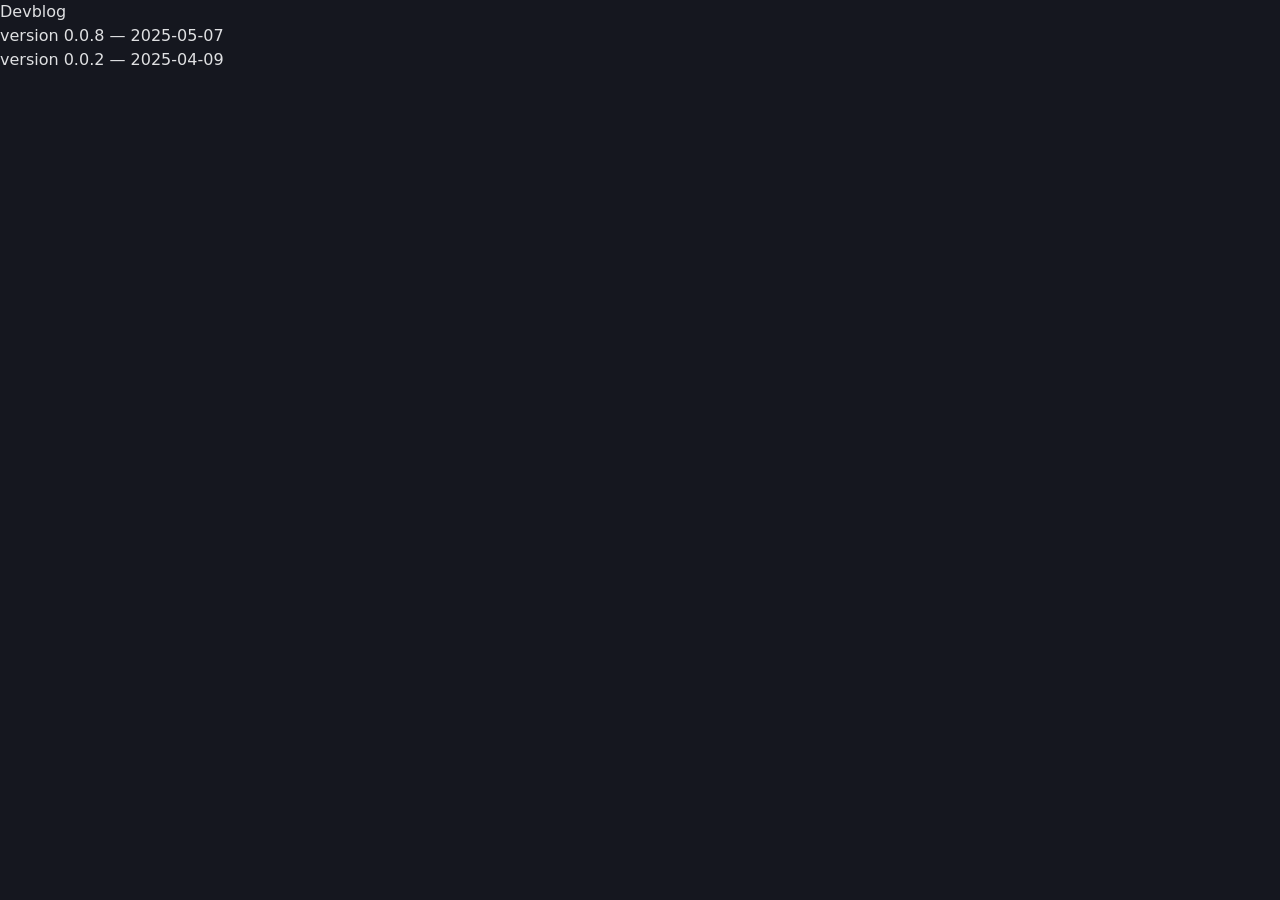
<file: docs/dev-blog.html>
<!DOCTYPE html>
<html lang="en" class="dark">
	<head>
		<meta charset="utf-8" />
		<link rel="icon" href="./favicon.png" />
		<meta name="viewport" content="width=device-width" />
		
		<link href="./_app/immutable/assets/0.D1j4bIAE.css" rel="stylesheet">
		<link rel="modulepreload" href="./_app/immutable/entry/start.DVsSzZGM.js">
		<link rel="modulepreload" href="./_app/immutable/chunks/CYjCXB3Z.js">
		<link rel="modulepreload" href="./_app/immutable/chunks/Dwl9Pdby.js">
		<link rel="modulepreload" href="./_app/immutable/chunks/DXoi_vYY.js">
		<link rel="modulepreload" href="./_app/immutable/chunks/vXE2wrxm.js">
		<link rel="modulepreload" href="./_app/immutable/entry/app.BvrhaS8A.js">
		<link rel="modulepreload" href="./_app/immutable/chunks/C1FmrZbK.js">
		<link rel="modulepreload" href="./_app/immutable/chunks/DKAJD_Vm.js">
		<link rel="modulepreload" href="./_app/immutable/nodes/0.BLsCVbPi.js">
		<link rel="modulepreload" href="./_app/immutable/chunks/bpIC0SkS.js">
		<link rel="modulepreload" href="./_app/immutable/nodes/3.By1RO5wB.js">
		<link rel="modulepreload" href="./_app/immutable/chunks/D6YF6ztN.js">
	</head>
	<body>
		<div class="h-full overflow-hidden contents">    <h1 data-svelte-h="svelte-1ryx81f">Devblog</h1> <ul><li><a href="./dev-blog/dev-blog-2">version 0.0.8 — 2025-05-07</a> </li><li><a href="./dev-blog/dev-blog-1">version 0.0.2 — 2025-04-09</a> </li></ul> 
			
			<script>
				{
					__sveltekit_67yebd = {
						base: new URL(".", location).pathname.slice(0, -1)
					};

					const element = document.currentScript.parentElement;

					Promise.all([
						import("./_app/immutable/entry/start.DVsSzZGM.js"),
						import("./_app/immutable/entry/app.BvrhaS8A.js")
					]).then(([kit, app]) => {
						kit.start(app, element, {
							node_ids: [0, 3],
							data: [null,{"type":"data","data":{posts:[{slug:"dev-blog-2",title:"version 0.0.8",date:"2025-05-07"},{slug:"dev-blog-1",title:"version 0.0.2",date:"2025-04-09"}]},"uses":{}}],
							form: null,
							error: null
						});
					});
				}
			</script>
		</div>
	</body>
</html>
</file>
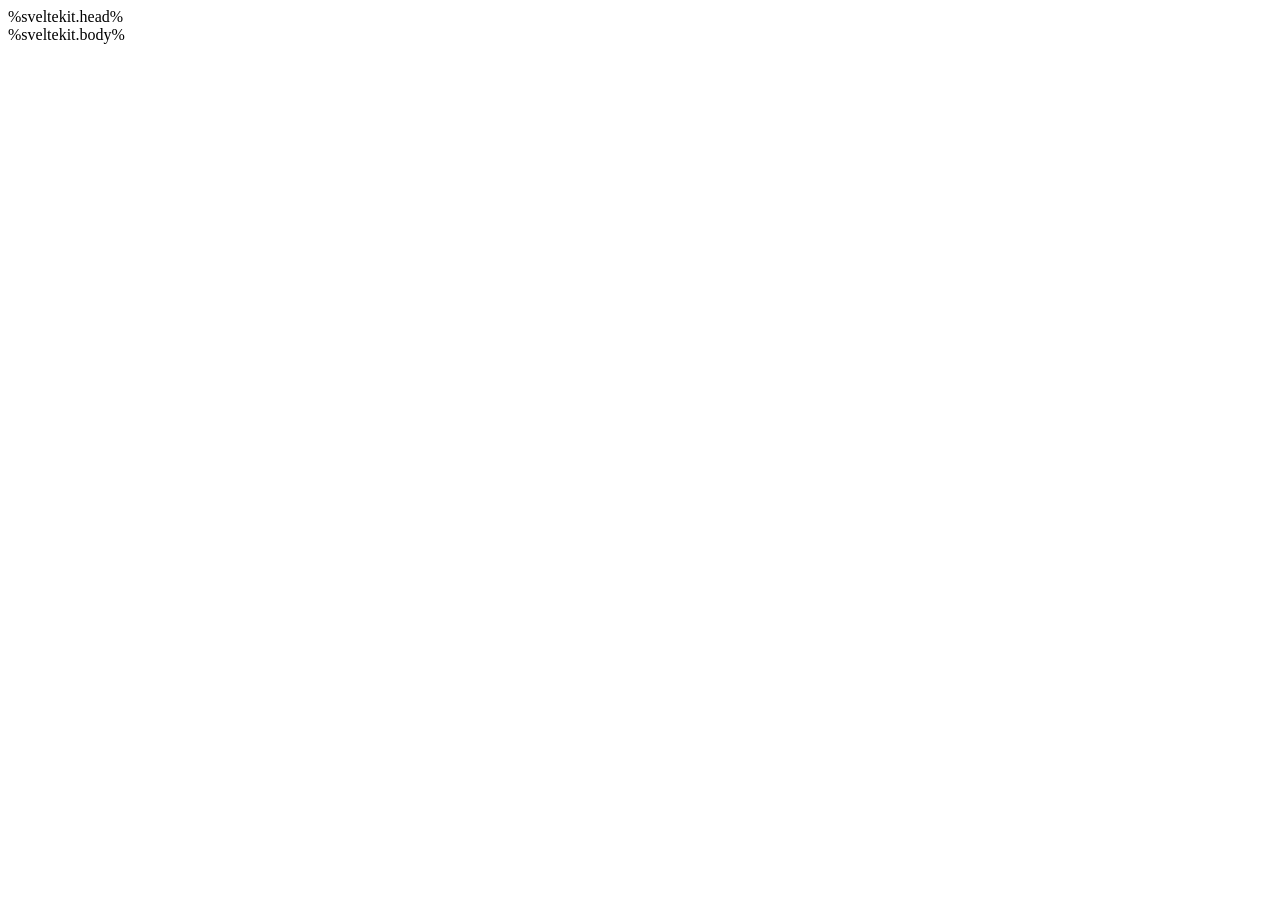
<file: src/app.html>
<!DOCTYPE html>
<html lang="en" class="dark">
	<head>
		<meta charset="utf-8" />
		<link rel="icon" href="%sveltekit.assets%/favicon.png" />
		<meta name="viewport" content="width=device-width" />
		%sveltekit.head%
	</head>
	<body>
		<div class="h-full overflow-hidden contents">%sveltekit.body%</div>
	</body>
</html>
</file>
<file: docs/_app/immutable/assets/0.D1j4bIAE.css>
*,:before,:after{--tw-border-spacing-x: 0;--tw-border-spacing-y: 0;--tw-translate-x: 0;--tw-translate-y: 0;--tw-rotate: 0;--tw-skew-x: 0;--tw-skew-y: 0;--tw-scale-x: 1;--tw-scale-y: 1;--tw-pan-x: ;--tw-pan-y: ;--tw-pinch-zoom: ;--tw-scroll-snap-strictness: proximity;--tw-gradient-from-position: ;--tw-gradient-via-position: ;--tw-gradient-to-position: ;--tw-ordinal: ;--tw-slashed-zero: ;--tw-numeric-figure: ;--tw-numeric-spacing: ;--tw-numeric-fraction: ;--tw-ring-inset: ;--tw-ring-offset-width: 0px;--tw-ring-offset-color: #fff;--tw-ring-color: rgb(59 130 246 / .5);--tw-ring-offset-shadow: 0 0 #0000;--tw-ring-shadow: 0 0 #0000;--tw-shadow: 0 0 #0000;--tw-shadow-colored: 0 0 #0000;--tw-blur: ;--tw-brightness: ;--tw-contrast: ;--tw-grayscale: ;--tw-hue-rotate: ;--tw-invert: ;--tw-saturate: ;--tw-sepia: ;--tw-drop-shadow: ;--tw-backdrop-blur: ;--tw-backdrop-brightness: ;--tw-backdrop-contrast: ;--tw-backdrop-grayscale: ;--tw-backdrop-hue-rotate: ;--tw-backdrop-invert: ;--tw-backdrop-opacity: ;--tw-backdrop-saturate: ;--tw-backdrop-sepia: ;--tw-contain-size: ;--tw-contain-layout: ;--tw-contain-paint: ;--tw-contain-style: }::backdrop{--tw-border-spacing-x: 0;--tw-border-spacing-y: 0;--tw-translate-x: 0;--tw-translate-y: 0;--tw-rotate: 0;--tw-skew-x: 0;--tw-skew-y: 0;--tw-scale-x: 1;--tw-scale-y: 1;--tw-pan-x: ;--tw-pan-y: ;--tw-pinch-zoom: ;--tw-scroll-snap-strictness: proximity;--tw-gradient-from-position: ;--tw-gradient-via-position: ;--tw-gradient-to-position: ;--tw-ordinal: ;--tw-slashed-zero: ;--tw-numeric-figure: ;--tw-numeric-spacing: ;--tw-numeric-fraction: ;--tw-ring-inset: ;--tw-ring-offset-width: 0px;--tw-ring-offset-color: #fff;--tw-ring-color: rgb(59 130 246 / .5);--tw-ring-offset-shadow: 0 0 #0000;--tw-ring-shadow: 0 0 #0000;--tw-shadow: 0 0 #0000;--tw-shadow-colored: 0 0 #0000;--tw-blur: ;--tw-brightness: ;--tw-contrast: ;--tw-grayscale: ;--tw-hue-rotate: ;--tw-invert: ;--tw-saturate: ;--tw-sepia: ;--tw-drop-shadow: ;--tw-backdrop-blur: ;--tw-backdrop-brightness: ;--tw-backdrop-contrast: ;--tw-backdrop-grayscale: ;--tw-backdrop-hue-rotate: ;--tw-backdrop-invert: ;--tw-backdrop-opacity: ;--tw-backdrop-saturate: ;--tw-backdrop-sepia: ;--tw-contain-size: ;--tw-contain-layout: ;--tw-contain-paint: ;--tw-contain-style: }*,:before,:after{box-sizing:border-box;border-width:0;border-style:solid;border-color:#e5e7eb}:before,:after{--tw-content: ""}html,:host{line-height:1.5;-webkit-text-size-adjust:100%;-moz-tab-size:4;-o-tab-size:4;tab-size:4;font-family:ui-sans-serif,system-ui,sans-serif,"Apple Color Emoji","Segoe UI Emoji",Segoe UI Symbol,"Noto Color Emoji";font-feature-settings:normal;font-variation-settings:normal;-webkit-tap-highlight-color:transparent}body{margin:0;line-height:inherit}hr{height:0;color:inherit;border-top-width:1px}abbr:where([title]){-webkit-text-decoration:underline dotted;text-decoration:underline dotted}h1{font-size:inherit;font-weight:inherit}a{color:inherit;text-decoration:inherit}b,strong{font-weight:bolder}samp{font-family:ui-monospace,SFMono-Regular,Menlo,Monaco,Consolas,Liberation Mono,Courier New,monospace;font-feature-settings:normal;font-variation-settings:normal;font-size:1em}small{font-size:80%}sub,sup{font-size:75%;line-height:0;position:relative;vertical-align:baseline}sub{bottom:-.25em}sup{top:-.5em}button,input,optgroup,select,textarea{font-family:inherit;font-feature-settings:inherit;font-variation-settings:inherit;font-size:100%;font-weight:inherit;line-height:inherit;letter-spacing:inherit;color:inherit;margin:0;padding:0}button,select{text-transform:none}button,input:where([type=button]),input:where([type=reset]),input:where([type=submit]){-webkit-appearance:button;background-color:transparent;background-image:none}:-moz-focusring{outline:auto}:-moz-ui-invalid{box-shadow:none}progress{vertical-align:baseline}::-webkit-inner-spin-button,::-webkit-outer-spin-button{height:auto}[type=search]{-webkit-appearance:textfield;outline-offset:-2px}::-webkit-search-decoration{-webkit-appearance:none}::-webkit-file-upload-button{-webkit-appearance:button;font:inherit}summary{display:list-item}dl,dd,h1,hr,figure,p{margin:0}fieldset{margin:0;padding:0}ol,ul,menu{list-style:none;margin:0;padding:0}dialog{padding:0}textarea{resize:vertical}input::-moz-placeholder,textarea::-moz-placeholder{opacity:1;color:#9ca3af}input::placeholder,textarea::placeholder{opacity:1;color:#9ca3af}button,[role=button]{cursor:pointer}:disabled{cursor:default}img,svg,video,canvas,audio,iframe,embed,object{display:block;vertical-align:middle}img,video{max-width:100%;height:auto}[hidden]:where(:not([hidden=until-found])){display:none}body{background-color:rgb(var(--color-surface-50));font-size:1rem;line-height:1.5rem;font-family:var(--theme-font-family-base);color:rgba(var(--theme-font-color-base))}.dark body{background-color:rgb(var(--color-surface-900));color:rgba(var(--theme-font-color-dark))}::-moz-selection{background-color:rgb(var(--color-primary-500) / .3)}::selection{background-color:rgb(var(--color-primary-500) / .3)}html{-webkit-tap-highlight-color:rgba(128,128,128,.5);scrollbar-color:rgba(0,0,0,.2) rgba(255,255,255,.05)}:root{scrollbar-color:rgba(128,128,128,.5) rgba(0,0,0,.1);scrollbar-width:thin}html.dark{scrollbar-color:rgba(255,255,255,.1) rgba(0,0,0,.05)}hr:not(.divider){display:block;border-top-width:1px;border-style:solid;border-color:rgb(var(--color-surface-300))}.dark hr:not(.divider){border-color:rgb(var(--color-surface-600))}fieldset{display:block}::-moz-placeholder{color:rgb(var(--color-surface-500))}::placeholder{color:rgb(var(--color-surface-500))}.dark ::-moz-placeholder{color:rgb(var(--color-surface-400))}.dark ::placeholder{color:rgb(var(--color-surface-400))}:is(.dark input::-webkit-calendar-picker-indicator){--tw-invert: invert(100%);filter:var(--tw-blur) var(--tw-brightness) var(--tw-contrast) var(--tw-grayscale) var(--tw-hue-rotate) var(--tw-invert) var(--tw-saturate) var(--tw-sepia) var(--tw-drop-shadow)}input[type=search]::-webkit-search-cancel-button{-webkit-appearance:none;background:url("data:image/svg+xml,%3Csvg xmlns='http://www.w3.org/2000/svg' viewBox='0 0 512 512'%3E%3Cpath d='M256 8C119 8 8 119 8 256s111 248 248 248 248-111 248-248S393 8 256 8zm121.6 313.1c4.7 4.7 4.7 12.3 0 17L338 377.6c-4.7 4.7-12.3 4.7-17 0L256 312l-65.1 65.6c-4.7 4.7-12.3 4.7-17 0L134.4 338c-4.7-4.7-4.7-12.3 0-17l65.6-65-65.6-65.1c-4.7-4.7-4.7-12.3 0-17l39.6-39.6c4.7-4.7 12.3-4.7 17 0l65 65.7 65.1-65.6c4.7-4.7 12.3-4.7 17 0l39.6 39.6c4.7 4.7 4.7 12.3 0 17L312 256l65.6 65.1z'/%3E%3C/svg%3E") no-repeat 50% 50%;pointer-events:none;height:1rem;width:1rem;border-radius:9999px;background-size:contain;opacity:0}input[type=search]:focus::-webkit-search-cancel-button{pointer-events:auto;opacity:1}:is(.dark input[type=search]::-webkit-search-cancel-button){--tw-invert: invert(100%);filter:var(--tw-blur) var(--tw-brightness) var(--tw-contrast) var(--tw-grayscale) var(--tw-hue-rotate) var(--tw-invert) var(--tw-saturate) var(--tw-sepia) var(--tw-drop-shadow)}progress{webkit-appearance:none;-moz-appearance:none;-webkit-appearance:none;appearance:none;height:.5rem;width:100%;overflow:hidden;border-radius:var(--theme-rounded-base);background-color:rgb(var(--color-surface-400))}.dark progress{background-color:rgb(var(--color-surface-500))}progress::-webkit-progress-bar{background-color:rgb(var(--color-surface-400))}.dark progress::-webkit-progress-bar{background-color:rgb(var(--color-surface-500))}progress::-webkit-progress-value{background-color:rgb(var(--color-surface-900))}.dark progress::-webkit-progress-value{background-color:rgb(var(--color-surface-50))}::-moz-progress-bar{background-color:rgb(var(--color-surface-900))}.dark ::-moz-progress-bar{background-color:rgb(var(--color-surface-50))}:indeterminate::-moz-progress-bar{width:0}input[type=file]:not(.file-dropzone-input)::file-selector-button:disabled{cursor:not-allowed;opacity:.5}input[type=file]:not(.file-dropzone-input)::file-selector-button:disabled:hover{--tw-brightness: brightness(1);filter:var(--tw-blur) var(--tw-brightness) var(--tw-contrast) var(--tw-grayscale) var(--tw-hue-rotate) var(--tw-invert) var(--tw-saturate) var(--tw-sepia) var(--tw-drop-shadow)}input[type=file]:not(.file-dropzone-input)::file-selector-button:disabled:active{--tw-scale-x: 1;--tw-scale-y: 1;transform:translate(var(--tw-translate-x),var(--tw-translate-y)) rotate(var(--tw-rotate)) skew(var(--tw-skew-x)) skewY(var(--tw-skew-y)) scaleX(var(--tw-scale-x)) scaleY(var(--tw-scale-y))}input[type=file]:not(.file-dropzone-input)::file-selector-button{font-size:.875rem;line-height:1.25rem;padding:.375rem .75rem;white-space:nowrap;text-align:center;display:inline-flex;align-items:center;justify-content:center;transition-property:all;transition-timing-function:cubic-bezier(.4,0,.2,1);transition-duration:.15s;border-radius:var(--theme-rounded-base);background-color:rgb(var(--color-surface-900));color:rgb(var(--color-surface-50));margin-right:.5rem;border-width:0px}input[type=file]:not(.file-dropzone-input)::file-selector-button>:not([hidden])~:not([hidden]){--tw-space-x-reverse: 0;margin-right:calc(.5rem * var(--tw-space-x-reverse));margin-left:calc(.5rem * calc(1 - var(--tw-space-x-reverse)))}input[type=file]:not(.file-dropzone-input)::file-selector-button:hover{--tw-brightness: brightness(1.15);filter:var(--tw-blur) var(--tw-brightness) var(--tw-contrast) var(--tw-grayscale) var(--tw-hue-rotate) var(--tw-invert) var(--tw-saturate) var(--tw-sepia) var(--tw-drop-shadow)}input[type=file]:not(.file-dropzone-input)::file-selector-button:active{--tw-scale-x: 95%;--tw-scale-y: 95%;transform:translate(var(--tw-translate-x),var(--tw-translate-y)) rotate(var(--tw-rotate)) skew(var(--tw-skew-x)) skewY(var(--tw-skew-y)) scaleX(var(--tw-scale-x)) scaleY(var(--tw-scale-y));--tw-brightness: brightness(.9);filter:var(--tw-blur) var(--tw-brightness) var(--tw-contrast) var(--tw-grayscale) var(--tw-hue-rotate) var(--tw-invert) var(--tw-saturate) var(--tw-sepia) var(--tw-drop-shadow)}.dark input[type=file]:not(.file-dropzone-input)::file-selector-button{background-color:rgb(var(--color-surface-50));color:rgb(var(--color-surface-900))}[type=range]{width:100%;accent-color:rgb(var(--color-surface-900) / 1)}:is(.dark [type=range]){accent-color:rgb(var(--color-surface-50) / 1)}[data-sort]{cursor:pointer}[data-sort]:hover:hover,.dark [data-sort]:hover:hover{background-color:rgb(var(--color-primary-500) / .1)}[data-sort]:after{margin-left:.5rem!important;opacity:0;--tw-content: "↓" !important;content:var(--tw-content)!important}[data-popup]{position:absolute;top:0;left:0;display:none;transition-property:opacity;transition-timing-function:cubic-bezier(.4,0,.2,1);transition-duration:.15s}:root [data-theme=skeleton]{--theme-font-family-base: system-ui;--theme-font-family-heading: system-ui;--theme-font-color-base: 0 0 0;--theme-font-color-dark: 255 255 255;--theme-rounded-base: 9999px;--theme-rounded-container: 8px;--theme-border-base: 1px;--on-primary: 0 0 0;--on-secondary: 255 255 255;--on-tertiary: 0 0 0;--on-success: 0 0 0;--on-warning: 0 0 0;--on-error: 255 255 255;--on-surface: 255 255 255;--color-primary-50: 219 245 236;--color-primary-100: 207 241 230;--color-primary-200: 195 238 224;--color-primary-300: 159 227 205;--color-primary-400: 87 207 167;--color-primary-500: 15 186 129;--color-primary-600: 14 167 116;--color-primary-700: 11 140 97;--color-primary-800: 9 112 77;--color-primary-900: 7 91 63;--color-secondary-50: 229 227 251;--color-secondary-100: 220 218 250;--color-secondary-200: 211 209 249;--color-secondary-300: 185 181 245;--color-secondary-400: 132 126 237;--color-secondary-500: 79 70 229;--color-secondary-600: 71 63 206;--color-secondary-700: 59 53 172;--color-secondary-800: 47 42 137;--color-secondary-900: 39 34 112;--color-tertiary-50: 219 242 252;--color-tertiary-100: 207 237 251;--color-tertiary-200: 195 233 250;--color-tertiary-300: 159 219 246;--color-tertiary-400: 86 192 240;--color-tertiary-500: 14 165 233;--color-tertiary-600: 13 149 210;--color-tertiary-700: 11 124 175;--color-tertiary-800: 8 99 140;--color-tertiary-900: 7 81 114;--color-success-50: 237 247 220;--color-success-100: 230 245 208;--color-success-200: 224 242 197;--color-success-300: 206 235 162;--color-success-400: 169 219 92;--color-success-500: 132 204 22;--color-success-600: 119 184 20;--color-success-700: 99 153 17;--color-success-800: 79 122 13;--color-success-900: 65 100 11;--color-warning-50: 252 244 218;--color-warning-100: 251 240 206;--color-warning-200: 250 236 193;--color-warning-300: 247 225 156;--color-warning-400: 240 202 82;--color-warning-500: 234 179 8;--color-warning-600: 211 161 7;--color-warning-700: 176 134 6;--color-warning-800: 140 107 5;--color-warning-900: 115 88 4;--color-error-50: 249 221 234;--color-error-100: 246 209 228;--color-error-200: 244 198 221;--color-error-300: 238 163 200;--color-error-400: 225 94 159;--color-error-500: 212 25 118;--color-error-600: 191 23 106;--color-error-700: 159 19 89;--color-error-800: 127 15 71;--color-error-900: 104 12 58;--color-surface-50: 228 230 238;--color-surface-100: 219 222 233;--color-surface-200: 210 214 227;--color-surface-300: 182 189 210;--color-surface-400: 128 140 177;--color-surface-500: 73 90 143;--color-surface-600: 66 81 129;--color-surface-700: 55 68 107;--color-surface-800: 44 54 86;--color-surface-900: 36 44 70}[data-theme=skeleton] h1{font-weight:700}[data-theme=skeleton]{background-image:radial-gradient(at 0% 0%,rgba(var(--color-secondary-500) / .33) 0px,transparent 50%),radial-gradient(at 98% 1%,rgba(var(--color-error-500) / .33) 0px,transparent 50%);background-attachment:fixed;background-position:center;background-repeat:no-repeat;background-size:cover}:root [data-theme=crimson]{--theme-font-family-base: Inter, ui-sans-serif, system-ui, -apple-system, BlinkMacSystemFont, "Segoe UI", Roboto, "Helvetica Neue", Arial, "Noto Sans", sans-serif, "Apple Color Emoji", "Segoe UI Emoji", "Segoe UI Symbol", "Noto Color Emoji";--theme-font-family-heading: system-ui;--theme-font-color-base: var(--color-surface-900);--theme-font-color-dark: var(--color-surface-50);--theme-rounded-base: 24px;--theme-rounded-container: 24px;--theme-border-base: 1px;--on-primary: 255 255 255;--on-secondary: 255 255 255;--on-tertiary: 0 0 0;--on-success: 0 0 0;--on-warning: 0 0 0;--on-error: 0 0 0;--on-surface: 255 255 255;--color-primary-50: 249 220 226;--color-primary-100: 246 208 216;--color-primary-200: 244 197 206;--color-primary-300: 238 162 177;--color-primary-400: 225 92 119;--color-primary-500: 212 22 60;--color-primary-600: 191 20 54;--color-primary-700: 159 17 45;--color-primary-800: 127 13 36;--color-primary-900: 104 11 29;--color-secondary-50: 227 237 243;--color-secondary-100: 218 231 239;--color-secondary-200: 209 225 235;--color-secondary-300: 181 206 223;--color-secondary-400: 126 170 199;--color-secondary-500: 70 133 175;--color-secondary-600: 63 120 158;--color-secondary-700: 53 100 131;--color-secondary-800: 42 80 105;--color-secondary-900: 34 65 86;--color-tertiary-50: 246 244 244;--color-tertiary-100: 242 240 240;--color-tertiary-200: 239 237 236;--color-tertiary-300: 230 226 225;--color-tertiary-400: 211 204 203;--color-tertiary-500: 192 182 180;--color-tertiary-600: 173 164 162;--color-tertiary-700: 144 137 135;--color-tertiary-800: 115 109 108;--color-tertiary-900: 94 89 88;--color-success-50: 246 250 239;--color-success-100: 243 248 234;--color-success-200: 240 247 229;--color-success-300: 230 241 213;--color-success-400: 212 231 182;--color-success-500: 193 221 151;--color-success-600: 174 199 136;--color-success-700: 145 166 113;--color-success-800: 116 133 91;--color-success-900: 95 108 74;--color-warning-50: 251 246 231;--color-warning-100: 250 243 223;--color-warning-200: 248 240 215;--color-warning-300: 244 231 191;--color-warning-400: 236 212 142;--color-warning-500: 228 194 94;--color-warning-600: 205 175 85;--color-warning-700: 171 146 71;--color-warning-800: 137 116 56;--color-warning-900: 112 95 46;--color-error-50: 248 236 236;--color-error-100: 246 229 230;--color-error-200: 244 223 224;--color-error-300: 237 204 205;--color-error-400: 224 165 167;--color-error-500: 210 127 129;--color-error-600: 189 114 116;--color-error-700: 158 95 97;--color-error-800: 126 76 77;--color-error-900: 103 62 63;--color-surface-50: 223 224 226;--color-surface-100: 213 213 217;--color-surface-200: 202 203 207;--color-surface-300: 170 171 179;--color-surface-400: 107 109 121;--color-surface-500: 43 46 64;--color-surface-600: 39 41 58;--color-surface-700: 32 35 48;--color-surface-800: 26 28 38;--color-surface-900: 21 23 31}:root [data-theme=sahara]{--theme-font-family-base: Inter, ui-sans-serif, system-ui, -apple-system, BlinkMacSystemFont, "Segoe UI", Roboto, "Helvetica Neue", Arial, "Noto Sans", sans-serif, "Apple Color Emoji", "Segoe UI Emoji", "Segoe UI Symbol", "Noto Color Emoji";--theme-font-family-heading: Inter, ui-sans-serif, system-ui, -apple-system, BlinkMacSystemFont, "Segoe UI", Roboto, "Helvetica Neue", Arial, "Noto Sans", sans-serif, "Apple Color Emoji", "Segoe UI Emoji", "Segoe UI Symbol", "Noto Color Emoji";--theme-font-color-base: var(--color-secondary-900);--theme-font-color-dark: var(--color-primary-100);--theme-rounded-base: 9999px;--theme-rounded-container: 24px;--theme-border-base: 1px;--on-primary: 0 0 0;--on-secondary: 0 0 0;--on-tertiary: 0 0 0;--on-success: 0 0 0;--on-warning: 0 0 0;--on-error: 255 255 255;--on-surface: 255 255 255;--color-primary-50: 252 242 225;--color-primary-100: 251 238 215;--color-primary-200: 250 234 205;--color-primary-300: 247 221 175;--color-primary-400: 242 196 114;--color-primary-500: 236 170 54;--color-primary-600: 212 153 49;--color-primary-700: 177 128 41;--color-primary-800: 142 102 32;--color-primary-900: 116 83 26;--color-secondary-50: 225 247 245;--color-secondary-100: 216 245 241;--color-secondary-200: 206 242 238;--color-secondary-300: 176 234 227;--color-secondary-400: 117 219 207;--color-secondary-500: 58 203 186;--color-secondary-600: 52 183 167;--color-secondary-700: 44 152 140;--color-secondary-800: 35 122 112;--color-secondary-900: 28 99 91;--color-tertiary-50: 245 250 237;--color-tertiary-100: 241 249 231;--color-tertiary-200: 238 247 225;--color-tertiary-300: 228 242 207;--color-tertiary-400: 207 233 170;--color-tertiary-500: 187 223 134;--color-tertiary-600: 168 201 121;--color-tertiary-700: 140 167 101;--color-tertiary-800: 112 134 80;--color-tertiary-900: 92 109 66;--color-success-50: 237 247 220;--color-success-100: 230 245 208;--color-success-200: 224 242 197;--color-success-300: 206 235 162;--color-success-400: 169 219 92;--color-success-500: 132 204 22;--color-success-600: 119 184 20;--color-success-700: 99 153 17;--color-success-800: 79 122 13;--color-success-900: 65 100 11;--color-warning-50: 251 246 230;--color-warning-100: 250 243 221;--color-warning-200: 249 240 213;--color-warning-300: 245 230 188;--color-warning-400: 237 212 137;--color-warning-500: 229 193 87;--color-warning-600: 206 174 78;--color-warning-700: 172 145 65;--color-warning-800: 137 116 52;--color-warning-900: 112 95 43;--color-error-50: 250 231 240;--color-error-100: 248 222 235;--color-error-200: 246 214 230;--color-error-300: 241 190 215;--color-error-400: 230 141 186;--color-error-500: 219 92 156;--color-error-600: 197 83 140;--color-error-700: 164 69 117;--color-error-800: 131 55 94;--color-error-900: 107 45 76;--color-surface-50: 249 228 232;--color-surface-100: 248 220 224;--color-surface-200: 246 211 217;--color-surface-300: 240 184 193;--color-surface-400: 229 131 147;--color-surface-500: 218 78 101;--color-surface-600: 196 70 91;--color-surface-700: 164 59 76;--color-surface-800: 131 47 61;--color-surface-900: 107 38 49}.dark [data-theme=sahara]{background-image:radial-gradient(at 100% 36%,hsla(37,81%,56%,.15) 0px,transparent 50%),radial-gradient(at 7% 0%,hsla(37,81%,56%,.2) 0px,transparent 50%);background-attachment:fixed;background-position:center;background-repeat:no-repeat;background-size:cover}[data-theme=sahara] h1{font-weight:600}[data-theme=sahara] p{font-weight:400}[data-theme=sahara]{background-image:radial-gradient(at 100% 36%,hsla(37,81%,56%,.15) 0px,transparent 50%),radial-gradient(at 7% 0%,hsla(37,81%,56%,.2) 0px,transparent 50%);background-attachment:fixed;background-position:center;background-repeat:no-repeat;background-size:cover}:root [data-theme=vintage]{--theme-font-family-base: Inter, ui-sans-serif, system-ui, -apple-system, BlinkMacSystemFont, "Segoe UI", Roboto, "Helvetica Neue", Arial, "Noto Sans", sans-serif, "Apple Color Emoji", "Segoe UI Emoji", "Segoe UI Symbol", "Noto Color Emoji";--theme-font-family-heading: "Abril Fatface", cursive;--theme-font-color-base: var(--color-primary-900);--theme-font-color-dark: var(--color-primary-100);--theme-rounded-base: 2px;--theme-rounded-container: 4px;--theme-border-base: 1px;--on-primary: 0 0 0;--on-secondary: 0 0 0;--on-tertiary: 0 0 0;--on-success: 0 0 0;--on-warning: 0 0 0;--on-error: 0 0 0;--on-surface: 255 255 255;--color-primary-50: 252 237 221;--color-primary-100: 251 231 209;--color-primary-200: 250 225 198;--color-primary-300: 247 207 163;--color-primary-400: 240 170 95;--color-primary-500: 234 134 26;--color-primary-600: 211 121 23;--color-primary-700: 176 101 20;--color-primary-800: 140 80 16;--color-primary-900: 115 66 13;--color-secondary-50: 239 248 242;--color-secondary-100: 234 245 237;--color-secondary-200: 229 243 233;--color-secondary-300: 213 235 219;--color-secondary-400: 182 221 192;--color-secondary-500: 151 206 165;--color-secondary-600: 136 185 149;--color-secondary-700: 113 155 124;--color-secondary-800: 91 124 99;--color-secondary-900: 74 101 81;--color-tertiary-50: 218 244 249;--color-tertiary-100: 205 240 246;--color-tertiary-200: 193 237 244;--color-tertiary-300: 155 226 238;--color-tertiary-400: 81 204 225;--color-tertiary-500: 6 182 212;--color-tertiary-600: 5 164 191;--color-tertiary-700: 5 137 159;--color-tertiary-800: 4 109 127;--color-tertiary-900: 3 89 104;--color-success-50: 237 247 231;--color-success-100: 230 245 223;--color-success-200: 224 242 215;--color-success-300: 206 234 190;--color-success-400: 169 219 142;--color-success-500: 132 203 93;--color-success-600: 119 183 84;--color-success-700: 99 152 70;--color-success-800: 79 122 56;--color-success-900: 65 99 46;--color-warning-50: 253 243 222;--color-warning-100: 252 238 211;--color-warning-200: 252 234 200;--color-warning-300: 250 222 167;--color-warning-400: 246 197 101;--color-warning-500: 242 172 35;--color-warning-600: 218 155 32;--color-warning-700: 182 129 26;--color-warning-800: 145 103 21;--color-warning-900: 119 84 17;--color-error-50: 249 236 235;--color-error-100: 247 229 228;--color-error-200: 245 223 221;--color-error-300: 238 203 201;--color-error-400: 226 165 161;--color-error-500: 213 126 120;--color-error-600: 192 113 108;--color-error-700: 160 95 90;--color-error-800: 128 76 72;--color-error-900: 104 62 59;--color-surface-50: 226 225 224;--color-surface-100: 217 215 214;--color-surface-200: 207 205 204;--color-surface-300: 178 175 173;--color-surface-400: 121 115 111;--color-surface-500: 63 55 49;--color-surface-600: 57 50 44;--color-surface-700: 47 41 37;--color-surface-800: 38 33 29;--color-surface-900: 31 27 24}.dark [data-theme=vintage]{background-image:radial-gradient(at 100% 0%,hsla(135,34%,70%,.14) 0px,transparent 50%),radial-gradient(at 85% 100%,hsla(31,83%,50%,.14) 0px,transparent 50%);background-attachment:fixed;background-position:center;background-repeat:no-repeat;background-size:cover}[data-theme=vintage] h1{letter-spacing:1px}[data-theme=vintage]{background-image:radial-gradient(at 100% 0%,hsla(135,34%,70%,.2) 0px,transparent 50%),radial-gradient(at 85% 100%,hsla(31,83%,50%,.2) 0px,transparent 50%);background-attachment:fixed;background-position:center;background-repeat:no-repeat;background-size:cover}:root [data-theme=wintry]{--theme-font-family-heading: Inter, system-ui, sans-serif;--theme-font-family-base: system-ui;--theme-font-color-base: 23 37 84;--theme-font-color-dark: 255 255 255;--theme-rounded-base: 9999px;--theme-rounded-container: 6px;--theme-border-base: 1px;--on-primary: 0 0 0;--on-secondary: 0 0 0;--on-tertiary: 255 255 255;--on-success: 0 0 0;--on-warning: 0 0 0;--on-error: 255 255 255;--on-surface: 255 255 255;--color-primary-50: 239 246 255;--color-primary-100: 219 234 254;--color-primary-200: 191 219 254;--color-primary-300: 147 197 253;--color-primary-400: 96 165 250;--color-primary-500: 59 130 246;--color-primary-600: 37 99 235;--color-primary-700: 29 78 216;--color-primary-800: 30 64 175;--color-primary-900: 30 58 138;--color-secondary-50: 240 249 255;--color-secondary-100: 224 242 254;--color-secondary-200: 186 230 253;--color-secondary-300: 125 211 252;--color-secondary-400: 56 189 248;--color-secondary-500: 14 165 233;--color-secondary-600: 2 132 199;--color-secondary-700: 3 105 161;--color-secondary-800: 7 89 133;--color-secondary-900: 12 74 110;--color-tertiary-50: 238 242 255;--color-tertiary-100: 224 231 255;--color-tertiary-200: 199 210 254;--color-tertiary-300: 165 180 252;--color-tertiary-400: 129 140 248;--color-tertiary-500: 99 102 241;--color-tertiary-600: 79 70 229;--color-tertiary-700: 67 56 202;--color-tertiary-800: 55 48 163;--color-tertiary-900: 49 46 129;--color-success-50: 237 247 220;--color-success-100: 230 245 208;--color-success-200: 224 242 197;--color-success-300: 206 235 162;--color-success-400: 169 219 92;--color-success-500: 132 204 22;--color-success-600: 119 184 20;--color-success-700: 99 153 17;--color-success-800: 79 122 13;--color-success-900: 65 100 11;--color-warning-50: 252 244 218;--color-warning-100: 251 240 206;--color-warning-200: 250 236 193;--color-warning-300: 247 225 156;--color-warning-400: 240 202 82;--color-warning-500: 234 179 8;--color-warning-600: 211 161 7;--color-warning-700: 176 134 6;--color-warning-800: 140 107 5;--color-warning-900: 115 88 4;--color-error-50: 249 221 234;--color-error-100: 246 209 228;--color-error-200: 244 198 221;--color-error-300: 238 163 200;--color-error-400: 225 94 159;--color-error-500: 212 25 118;--color-error-600: 191 23 106;--color-error-700: 159 19 89;--color-error-800: 127 15 71;--color-error-900: 104 12 58;--color-surface-50: 249 250 251;--color-surface-100: 243 244 246;--color-surface-200: 229 231 235;--color-surface-300: 209 213 219;--color-surface-400: 156 163 175;--color-surface-500: 107 114 128;--color-surface-600: 75 85 99;--color-surface-700: 55 65 81;--color-surface-800: 31 41 55;--color-surface-900: 17 24 39}.dark [data-theme=wintry]{background-image:radial-gradient(at 50% 0%,rgba(var(--color-secondary-500) / .18) 0px,transparent 75%),radial-gradient(at 100% 0%,rgba(var(--color-tertiary-500) / .18) 0px,transparent 50%)}[data-theme=wintry] h1{font-weight:700}[data-theme=wintry]{background-image:radial-gradient(at 50% 0%,rgba(var(--color-secondary-500) / .5) 0px,transparent 75%),radial-gradient(at 100% 0%,rgba(var(--color-tertiary-500) / .4) 0px,transparent 50%);background-attachment:fixed;background-position:center;background-repeat:no-repeat;background-size:cover}:root [data-theme=seafoam]{--theme-font-family-base: Inter, ui-sans-serif, system-ui, -apple-system, BlinkMacSystemFont, "Segoe UI", Roboto, "Helvetica Neue", Arial, "Noto Sans", sans-serif, "Apple Color Emoji", "Segoe UI Emoji", "Segoe UI Symbol", "Noto Color Emoji";--theme-font-family-heading: "Playfair Display", serif;--theme-font-color-base: var(--color-surface-900);--theme-font-color-dark: var(--color-secondary-100);--theme-rounded-base: 16px;--theme-rounded-container: 16px;--theme-border-base: 3px;--on-primary: 0 0 0;--on-secondary: 255 255 255;--on-tertiary: 255 255 255;--on-success: 0 0 0;--on-warning: 0 0 0;--on-error: 255 255 255;--on-surface: 0 0 0;--color-primary-50: 237 248 247;--color-primary-100: 231 246 245;--color-primary-200: 225 243 242;--color-primary-300: 207 236 234;--color-primary-400: 170 222 219;--color-primary-500: 134 208 203;--color-primary-600: 121 187 183;--color-primary-700: 101 156 152;--color-primary-800: 80 125 122;--color-primary-900: 66 102 99;--color-secondary-50: 222 224 230;--color-secondary-100: 211 214 221;--color-secondary-200: 200 204 213;--color-secondary-300: 166 173 187;--color-secondary-400: 100 112 136;--color-secondary-500: 33 51 85;--color-secondary-600: 30 46 77;--color-secondary-700: 25 38 64;--color-secondary-800: 20 31 51;--color-secondary-900: 16 25 42;--color-tertiary-50: 255 226 217;--color-tertiary-100: 255 216 204;--color-tertiary-200: 255 207 191;--color-tertiary-300: 255 177 153;--color-tertiary-400: 255 119 77;--color-tertiary-500: 255 61 0;--color-tertiary-600: 230 55 0;--color-tertiary-700: 191 46 0;--color-tertiary-800: 153 37 0;--color-tertiary-900: 125 30 0;--color-success-50: 218 251 241;--color-success-100: 205 250 236;--color-success-200: 193 249 232;--color-success-300: 155 245 218;--color-success-400: 81 237 190;--color-success-500: 6 229 162;--color-success-600: 5 206 146;--color-success-700: 5 172 122;--color-success-800: 4 137 97;--color-success-900: 3 112 79;--color-warning-50: 252 251 230;--color-warning-100: 251 250 221;--color-warning-200: 250 249 213;--color-warning-300: 247 245 188;--color-warning-400: 240 237 137;--color-warning-500: 234 229 87;--color-warning-600: 211 206 78;--color-warning-700: 176 172 65;--color-warning-800: 140 137 52;--color-warning-900: 115 112 43;--color-error-50: 248 227 227;--color-error-100: 246 218 218;--color-error-200: 244 209 209;--color-error-300: 237 181 181;--color-error-400: 224 126 126;--color-error-500: 210 70 70;--color-error-600: 189 63 63;--color-error-700: 158 53 53;--color-error-800: 126 42 42;--color-error-900: 103 34 34;--color-surface-50: 222 248 249;--color-surface-100: 211 246 246;--color-surface-200: 201 244 244;--color-surface-300: 168 237 238;--color-surface-400: 102 223 225;--color-surface-500: 37 209 212;--color-surface-600: 33 188 191;--color-surface-700: 28 157 159;--color-surface-800: 22 125 127;--color-surface-900: 18 102 104}.dark [data-theme=seafoam]{background:linear-gradient(0deg,#213253,#08847c);background-attachment:fixed;background-position:center;background-repeat:no-repeat;background-size:cover}[data-theme=seafoam] h1{font-weight:700;font-style:italic;letter-spacing:1px}[data-theme=seafoam]{background:linear-gradient(0deg,#cbddfebf,#a3d1cebf);background-attachment:fixed;background-position:center;background-repeat:no-repeat;background-size:cover}:root [data-theme=gold-nouveau]{--theme-font-family-base: system-ui, sans-serif;--theme-font-family-heading: "Quicksand", sans-serif;--theme-font-color-base: var(--color-surface-900);--theme-font-color-dark: var(--color-surface-50);--theme-rounded-base: 4px;--theme-rounded-container: 4px;--theme-border-base: 1px;--on-primary: 255 255 255;--on-secondary: 255 255 255;--on-tertiary: 255 255 255;--on-success: 0 0 0;--on-warning: 0 0 0;--on-error: 255 255 255;--on-surface: 255 255 255;--color-primary-50: 250 248 252;--color-primary-100: 242 238 247;--color-primary-200: 229 220 239;--color-primary-300: 209 192 226;--color-primary-400: 162 129 197;--color-primary-500: 116 74 161;--color-primary-600: 83 53 115;--color-primary-700: 60 39 84;--color-primary-800: 35 22 49;--color-primary-900: 18 11 24;--color-secondary-50: 218 234 251;--color-secondary-100: 205 227 250;--color-secondary-200: 193 220 249;--color-secondary-300: 155 199 245;--color-secondary-400: 81 156 237;--color-secondary-500: 6 114 229;--color-secondary-600: 5 103 206;--color-secondary-700: 5 86 172;--color-secondary-800: 4 68 137;--color-secondary-900: 3 56 112;--color-tertiary-50: 236 235 250;--color-tertiary-100: 229 228 248;--color-tertiary-200: 223 221 247;--color-tertiary-300: 204 201 241;--color-tertiary-400: 165 161 231;--color-tertiary-500: 127 120 221;--color-tertiary-600: 114 108 199;--color-tertiary-700: 95 90 166;--color-tertiary-800: 76 72 133;--color-tertiary-900: 62 59 108;--color-success-50: 234 246 237;--color-success-100: 227 243 231;--color-success-200: 220 241 225;--color-success-300: 199 232 206;--color-success-400: 156 214 170;--color-success-500: 114 197 133;--color-success-600: 103 177 120;--color-success-700: 86 148 100;--color-success-800: 68 118 80;--color-success-900: 56 97 65;--color-warning-50: 251 236 218;--color-warning-100: 250 229 206;--color-warning-200: 249 223 193;--color-warning-300: 245 204 156;--color-warning-400: 238 165 82;--color-warning-500: 231 127 8;--color-warning-600: 208 114 7;--color-warning-700: 173 95 6;--color-warning-800: 139 76 5;--color-warning-900: 113 62 4;--color-error-50: 238 219 222;--color-error-100: 233 207 211;--color-error-200: 227 195 200;--color-error-300: 210 159 167;--color-error-400: 177 87 100;--color-error-500: 143 15 34;--color-error-600: 129 14 31;--color-error-700: 107 11 26;--color-error-800: 86 9 20;--color-error-900: 70 7 17;--color-surface-50: 250 248 252;--color-surface-100: 242 238 247;--color-surface-200: 229 220 239;--color-surface-300: 209 192 226;--color-surface-400: 162 129 197;--color-surface-500: 116 74 161;--color-surface-600: 83 53 115;--color-surface-700: 60 39 84;--color-surface-800: 35 22 49;--color-surface-900: 18 11 24}.dark [data-theme=gold-nouveau]{--on-primary: 0 0 0;--color-primary-50: 251 247 224;--color-primary-100: 250 244 214;--color-primary-200: 249 241 204;--color-primary-300: 245 233 173;--color-primary-400: 238 217 112;--color-primary-500: 230 200 51;--color-primary-600: 207 180 46;--color-primary-700: 173 150 38;--color-primary-800: 138 120 31;--color-primary-900: 113 98 25}[data-theme=gold-nouveau] h1{font-weight:700}[data-theme=gold-nouveau]{background-image:radial-gradient(at 0% 100%,rgba(var(--color-secondary-500) / .33) 0px,transparent 50%),radial-gradient(at 98% 100%,rgba(var(--color-error-500) / .33) 0px,transparent 50%);background-attachment:fixed;background-position:center;background-repeat:no-repeat;background-size:cover}:root [data-theme=hamlindigo]{--theme-font-family-base: Inter, ui-sans-serif, system-ui, -apple-system, BlinkMacSystemFont, "Segoe UI", Roboto, "Helvetica Neue", Arial, "Noto Sans", sans-serif, "Apple Color Emoji", "Segoe UI Emoji", "Segoe UI Symbol", "Noto Color Emoji";--theme-font-family-heading: serif;--theme-font-color-base: 0 0 0;--theme-font-color-dark: 255 255 255;--theme-rounded-base: 2px;--theme-rounded-container: 2px;--theme-border-base: 2px;--on-primary: 0 0 0;--on-secondary: 255 255 255;--on-tertiary: 255 255 255;--on-success: 255 255 255;--on-warning: 0 0 0;--on-error: 255 255 255;--on-surface: 255 255 255;--color-primary-50: 242 245 253;--color-primary-100: 238 242 252;--color-primary-200: 233 239 252;--color-primary-300: 220 229 249;--color-primary-400: 194 210 245;--color-primary-500: 168 190 241;--color-primary-600: 151 171 217;--color-primary-700: 126 143 181;--color-primary-800: 101 114 145;--color-primary-900: 82 93 118;--color-secondary-50: 241 238 230;--color-secondary-100: 237 232 222;--color-secondary-200: 232 227 214;--color-secondary-300: 219 210 189;--color-secondary-400: 191 176 140;--color-secondary-500: 164 142 91;--color-secondary-600: 148 128 82;--color-secondary-700: 123 107 68;--color-secondary-800: 98 85 55;--color-secondary-900: 80 70 45;--color-tertiary-50: 231 239 241;--color-tertiary-100: 223 234 237;--color-tertiary-200: 216 229 232;--color-tertiary-300: 192 213 218;--color-tertiary-400: 144 182 191;--color-tertiary-500: 97 151 163;--color-tertiary-600: 87 136 147;--color-tertiary-700: 73 113 122;--color-tertiary-800: 58 91 98;--color-tertiary-900: 48 74 80;--color-success-50: 227 239 236;--color-success-100: 218 234 229;--color-success-200: 209 228 223;--color-success-300: 181 212 203;--color-success-400: 126 180 164;--color-success-500: 71 148 125;--color-success-600: 64 133 113;--color-success-700: 53 111 94;--color-success-800: 43 89 75;--color-success-900: 35 73 61;--color-warning-50: 249 242 226;--color-warning-100: 248 238 216;--color-warning-200: 246 234 207;--color-warning-300: 240 221 178;--color-warning-400: 229 195 120;--color-warning-500: 218 169 62;--color-warning-600: 196 152 56;--color-warning-700: 164 127 47;--color-warning-800: 131 101 37;--color-warning-900: 107 83 30;--color-error-50: 241 231 234;--color-error-100: 236 223 227;--color-error-200: 232 216 221;--color-error-300: 218 192 200;--color-error-400: 190 144 158;--color-error-500: 162 97 117;--color-error-600: 146 87 105;--color-error-700: 122 73 88;--color-error-800: 97 58 70;--color-error-900: 79 48 57;--color-surface-50: 232 234 241;--color-surface-100: 224 228 237;--color-surface-200: 216 221 232;--color-surface-300: 193 200 218;--color-surface-400: 146 159 191;--color-surface-500: 99 118 163;--color-surface-600: 89 106 147;--color-surface-700: 74 89 122;--color-surface-800: 59 71 98;--color-surface-900: 49 58 80}.dark [data-theme=hamlindigo]{background-image:url("data:image/svg+xml,%3Csvg xmlns='http://www.w3.org/2000/svg' width='8' height='8' viewBox='0 0 8 8'%3E%3Cg fill='%233b4762' fill-opacity='0.2'%3E%3Cpath fill-rule='evenodd' d='M0 0h4v4H0V0zm4 4h4v4H4V4z'/%3E%3C/g%3E%3C/svg%3E")}[data-theme=hamlindigo]{background-image:url("data:image/svg+xml,%3Csvg xmlns='http://www.w3.org/2000/svg' width='8' height='8' viewBox='0 0 8 8'%3E%3Cg fill='%23e0e4ed' fill-opacity='0.5'%3E%3Cpath fill-rule='evenodd' d='M0 0h4v4H0V0zm4 4h4v4H4V4z'/%3E%3C/g%3E%3C/svg%3E")}:root [data-theme=rocket]{--theme-font-family-base: system-ui;--theme-font-family-heading: "Space Grotesk", sans-serif;--theme-font-color-base: var(--color-primary-900);--theme-font-color-dark: var(--color-primary-100);--theme-rounded-base: 0px;--theme-rounded-container: 0px;--theme-border-base: 0px;--on-primary: 0 0 0;--on-secondary: 255 255 255;--on-tertiary: 255 255 255;--on-success: 0 0 0;--on-warning: 0 0 0;--on-error: 255 255 255;--on-surface: 255 255 255;--color-primary-50: 218 244 249;--color-primary-100: 205 240 246;--color-primary-200: 193 237 244;--color-primary-300: 155 226 238;--color-primary-400: 81 204 225;--color-primary-500: 6 182 212;--color-primary-600: 5 164 191;--color-primary-700: 5 137 159;--color-primary-800: 4 109 127;--color-primary-900: 3 89 104;--color-secondary-50: 226 236 254;--color-secondary-100: 216 230 253;--color-secondary-200: 206 224 253;--color-secondary-300: 177 205 251;--color-secondary-400: 118 168 249;--color-secondary-500: 59 130 246;--color-secondary-600: 53 117 221;--color-secondary-700: 44 98 185;--color-secondary-800: 35 78 148;--color-secondary-900: 29 64 121;--color-tertiary-50: 242 230 254;--color-tertiary-100: 238 221 253;--color-tertiary-200: 233 213 253;--color-tertiary-300: 220 187 252;--color-tertiary-400: 194 136 249;--color-tertiary-500: 168 85 247;--color-tertiary-600: 151 77 222;--color-tertiary-700: 126 64 185;--color-tertiary-800: 101 51 148;--color-tertiary-900: 82 42 121;--color-success-50: 228 247 220;--color-success-100: 219 245 208;--color-success-200: 210 242 197;--color-success-300: 183 234 161;--color-success-400: 130 219 91;--color-success-500: 76 203 21;--color-success-600: 68 183 19;--color-success-700: 57 152 16;--color-success-800: 46 122 13;--color-success-900: 37 99 10;--color-warning-50: 253 246 223;--color-warning-100: 253 243 212;--color-warning-200: 252 240 202;--color-warning-300: 251 230 170;--color-warning-400: 247 212 106;--color-warning-500: 244 193 42;--color-warning-600: 220 174 38;--color-warning-700: 183 145 32;--color-warning-800: 146 116 25;--color-warning-900: 120 95 21;--color-error-50: 244 223 230;--color-error-100: 240 213 221;--color-error-200: 237 202 213;--color-error-300: 225 171 187;--color-error-400: 203 107 136;--color-error-500: 181 44 85;--color-error-600: 163 40 77;--color-error-700: 136 33 64;--color-error-800: 109 26 51;--color-error-900: 89 22 42;--color-surface-50: 232 234 238;--color-surface-100: 224 227 232;--color-surface-200: 216 220 226;--color-surface-300: 193 199 209;--color-surface-400: 147 158 174;--color-surface-500: 100 116 139;--color-surface-600: 90 104 125;--color-surface-700: 75 87 104;--color-surface-800: 60 70 83;--color-surface-900: 49 57 68}[data-theme=rocket] h1{font-weight:700}[data-theme=rocket]{background-image:radial-gradient(at 0% 0%,rgba(var(--color-secondary-500) / .33) 0px,transparent 50%),radial-gradient(at 98% 1%,rgba(var(--color-error-500) / .33) 0px,transparent 50%);background-attachment:fixed;background-position:center;background-repeat:no-repeat;background-size:cover}.h1{font-size:1.875rem;line-height:2.25rem;font-family:var(--theme-font-family-heading)}.anchor{--tw-text-opacity: 1;color:rgb(var(--color-primary-700) / var(--tw-text-opacity));text-decoration-line:underline}.anchor:hover{--tw-brightness: brightness(1.1);filter:var(--tw-blur) var(--tw-brightness) var(--tw-contrast) var(--tw-grayscale) var(--tw-hue-rotate) var(--tw-invert) var(--tw-saturate) var(--tw-sepia) var(--tw-drop-shadow)}:is(.dark .anchor){--tw-text-opacity: 1;color:rgb(var(--color-primary-500) / var(--tw-text-opacity))}.input,.textarea,.select{width:100%;transition-property:color,background-color,border-color,text-decoration-color,fill,stroke,opacity,box-shadow,transform,filter,-webkit-backdrop-filter;transition-property:color,background-color,border-color,text-decoration-color,fill,stroke,opacity,box-shadow,transform,filter,backdrop-filter;transition-property:color,background-color,border-color,text-decoration-color,fill,stroke,opacity,box-shadow,transform,filter,backdrop-filter,-webkit-backdrop-filter;transition-timing-function:cubic-bezier(.4,0,.2,1);transition-duration:.2s;background-color:rgb(var(--color-surface-200));--tw-ring-offset-shadow: var(--tw-ring-inset) 0 0 0 var(--tw-ring-offset-width) var(--tw-ring-offset-color) !important;--tw-ring-shadow: var(--tw-ring-inset) 0 0 0 calc(0px + var(--tw-ring-offset-width)) var(--tw-ring-color) !important;box-shadow:var(--tw-ring-offset-shadow),var(--tw-ring-shadow),var(--tw-shadow, 0 0 #0000)!important;border-width:var(--theme-border-base);border-color:rgb(var(--color-surface-400))}.dark .input,.dark .textarea,.dark .select{background-color:rgb(var(--color-surface-700));border-color:rgb(var(--color-surface-500))}.input:hover,.textarea:hover,.select:hover{--tw-brightness: brightness(1.05);filter:var(--tw-blur) var(--tw-brightness) var(--tw-contrast) var(--tw-grayscale) var(--tw-hue-rotate) var(--tw-invert) var(--tw-saturate) var(--tw-sepia) var(--tw-drop-shadow)}.input:focus,.textarea:focus,.select:focus{--tw-brightness: brightness(1.05);filter:var(--tw-blur) var(--tw-brightness) var(--tw-contrast) var(--tw-grayscale) var(--tw-hue-rotate) var(--tw-invert) var(--tw-saturate) var(--tw-sepia) var(--tw-drop-shadow)}.input:focus-within,.textarea:focus-within,.select:focus-within{--tw-border-opacity: 1;border-color:rgb(var(--color-primary-500) / var(--tw-border-opacity))}.input{border-radius:var(--theme-rounded-base)}.textarea,.select{border-radius:var(--theme-rounded-container)}.select>:not([hidden])~:not([hidden]){--tw-space-y-reverse: 0;margin-top:calc(.25rem * calc(1 - var(--tw-space-y-reverse)));margin-bottom:calc(.25rem * var(--tw-space-y-reverse))}.select{padding:.5rem 2rem .5rem .5rem}.select[size]{background-image:none}.select optgroup>:not([hidden])~:not([hidden]){--tw-space-y-reverse: 0;margin-top:calc(.25rem * calc(1 - var(--tw-space-y-reverse)));margin-bottom:calc(.25rem * var(--tw-space-y-reverse))}.select optgroup{font-weight:700}.select optgroup option{margin-left:0;padding-left:0}.select optgroup option:first-of-type{margin-top:.75rem}.select optgroup option:last-child{margin-bottom:.75rem!important}.select option{cursor:pointer;padding:.5rem 1rem;background-color:rgb(var(--color-surface-200));border-radius:var(--theme-rounded-base)}.dark .select option{background-color:rgb(var(--color-surface-700))}.select option:checked{background:rgb(var(--color-primary-500)) linear-gradient(0deg,rgb(var(--color-primary-500)),rgb(var(--color-primary-500)));color:rgb(var(--on-primary))}.input[type=file]{padding:.25rem}.input[type=color]{height:2.5rem;width:2.5rem;cursor:pointer;overflow:hidden;border-style:none;border-radius:var(--theme-rounded-base);-webkit-appearance:none}.input[type=color]::-webkit-color-swatch-wrapper{padding:0}.input[type=color]::-webkit-color-swatch{border-style:none}.input[type=color]::-webkit-color-swatch:hover{--tw-brightness: brightness(1.1);filter:var(--tw-blur) var(--tw-brightness) var(--tw-contrast) var(--tw-grayscale) var(--tw-hue-rotate) var(--tw-invert) var(--tw-saturate) var(--tw-sepia) var(--tw-drop-shadow)}.input[type=color]::-moz-color-swatch{border-style:none}.input:disabled,.textarea:disabled,.select:disabled{cursor:not-allowed!important;opacity:.5!important}.input:disabled:hover,.textarea:disabled:hover,.select:disabled:hover{--tw-brightness: brightness(1) !important;filter:var(--tw-blur) var(--tw-brightness) var(--tw-contrast) var(--tw-grayscale) var(--tw-hue-rotate) var(--tw-invert) var(--tw-saturate) var(--tw-sepia) var(--tw-drop-shadow)!important}.input[readonly],.textarea[readonly],.select[readonly]{cursor:not-allowed!important;border-color:transparent!important}.input[readonly]:hover,.textarea[readonly]:hover,.select[readonly]:hover{--tw-brightness: brightness(1) !important;filter:var(--tw-blur) var(--tw-brightness) var(--tw-contrast) var(--tw-grayscale) var(--tw-hue-rotate) var(--tw-invert) var(--tw-saturate) var(--tw-sepia) var(--tw-drop-shadow)!important}.list{list-style-type:none}.list>:not([hidden])~:not([hidden]){--tw-space-y-reverse: 0;margin-top:calc(.25rem * calc(1 - var(--tw-space-y-reverse)));margin-bottom:calc(.25rem * var(--tw-space-y-reverse))}.list li{display:flex;align-items:center;border-radius:var(--theme-rounded-base)}.list li>:not([hidden])~:not([hidden]){--tw-space-x-reverse: 0;margin-right:calc(1rem * var(--tw-space-x-reverse));margin-left:calc(1rem * calc(1 - var(--tw-space-x-reverse)))}[data-popup] .\!arrow{position:absolute!important;height:.5rem!important;width:.5rem!important;--tw-rotate: 45deg !important;transform:translate(var(--tw-translate-x),var(--tw-translate-y)) rotate(var(--tw-rotate)) skew(var(--tw-skew-x)) skewY(var(--tw-skew-y)) scaleX(var(--tw-scale-x)) scaleY(var(--tw-scale-y))!important}[data-popup] .arrow{position:absolute;height:.5rem;width:.5rem;--tw-rotate: 45deg;transform:translate(var(--tw-translate-x),var(--tw-translate-y)) rotate(var(--tw-rotate)) skew(var(--tw-skew-x)) skewY(var(--tw-skew-y)) scaleX(var(--tw-scale-x)) scaleY(var(--tw-scale-y))}@media (min-width: 768px){.h1{font-size:3rem;line-height:1}}.visible{visibility:visible}.invisible{visibility:hidden}.absolute{position:absolute}.relative{position:relative}.block{display:block}.inline{display:inline}.flex{display:flex}.grid{display:grid}.contents{display:contents}.hidden{display:none}.h-full{height:100%}@keyframes spin{to{transform:rotate(360deg)}}.resize{resize:both}.overflow-hidden{overflow:hidden}.border{border-width:1px}.blur{--tw-blur: blur(8px);filter:var(--tw-blur) var(--tw-brightness) var(--tw-contrast) var(--tw-grayscale) var(--tw-hue-rotate) var(--tw-invert) var(--tw-saturate) var(--tw-sepia) var(--tw-drop-shadow)}.transition{transition-property:color,background-color,border-color,text-decoration-color,fill,stroke,opacity,box-shadow,transform,filter,-webkit-backdrop-filter;transition-property:color,background-color,border-color,text-decoration-color,fill,stroke,opacity,box-shadow,transform,filter,backdrop-filter;transition-property:color,background-color,border-color,text-decoration-color,fill,stroke,opacity,box-shadow,transform,filter,backdrop-filter,-webkit-backdrop-filter;transition-timing-function:cubic-bezier(.4,0,.2,1);transition-duration:.15s}/*!
  Theme: GitHub Dark
  Description: Dark theme as seen on github.com
  Author: github.com
  Maintainer: @Hirse
  Updated: 2021-05-15

  Outdated base version: https://github.com/primer/github-syntax-dark
  Current colors taken from GitHub's CSS
*/.hljs{color:#c9d1d9;background:#0d1117}.hljs-doctag,.hljs-keyword,.hljs-meta .hljs-keyword,.hljs-template-tag,.hljs-template-variable,.hljs-type,.hljs-variable.language_{color:#ff7b72}.hljs-title,.hljs-title.class_,.hljs-title.class_.inherited__,.hljs-title.function_{color:#d2a8ff}.hljs-attr,.hljs-attribute,.hljs-literal,.hljs-meta,.hljs-number,.hljs-operator,.hljs-variable,.hljs-selector-attr,.hljs-selector-class,.hljs-selector-id{color:#79c0ff}.hljs-regexp,.hljs-string,.hljs-meta .hljs-string{color:#a5d6ff}.hljs-built_in,.hljs-symbol{color:#ffa657}.hljs-comment,.hljs-code,.hljs-formula{color:#8b949e}.hljs-name,.hljs-quote,.hljs-selector-tag,.hljs-selector-pseudo{color:#7ee787}.hljs-subst{color:#c9d1d9}.hljs-section{color:#1f6feb;font-weight:700}.hljs-bullet{color:#f2cc60}.hljs-emphasis{color:#c9d1d9;font-style:italic}.hljs-strong{color:#c9d1d9;font-weight:700}.hljs-addition{color:#aff5b4;background-color:#033a16}.hljs-deletion{color:#ffdcd7;background-color:#67060c}.anim-indeterminate.svelte-12wvf64{transform-origin:0% 50%;animation:svelte-12wvf64-anim-indeterminate 2s infinite linear}@keyframes svelte-12wvf64-anim-indeterminate{0%{transform:translate(0) scaleX(0)}40%{transform:translate(0) scaleX(.4)}to{transform:translate(100%) scaleX(.5)}}body{margin:0;padding:0;height:100%;width:100%;overflow-x:hidden}
</file>
